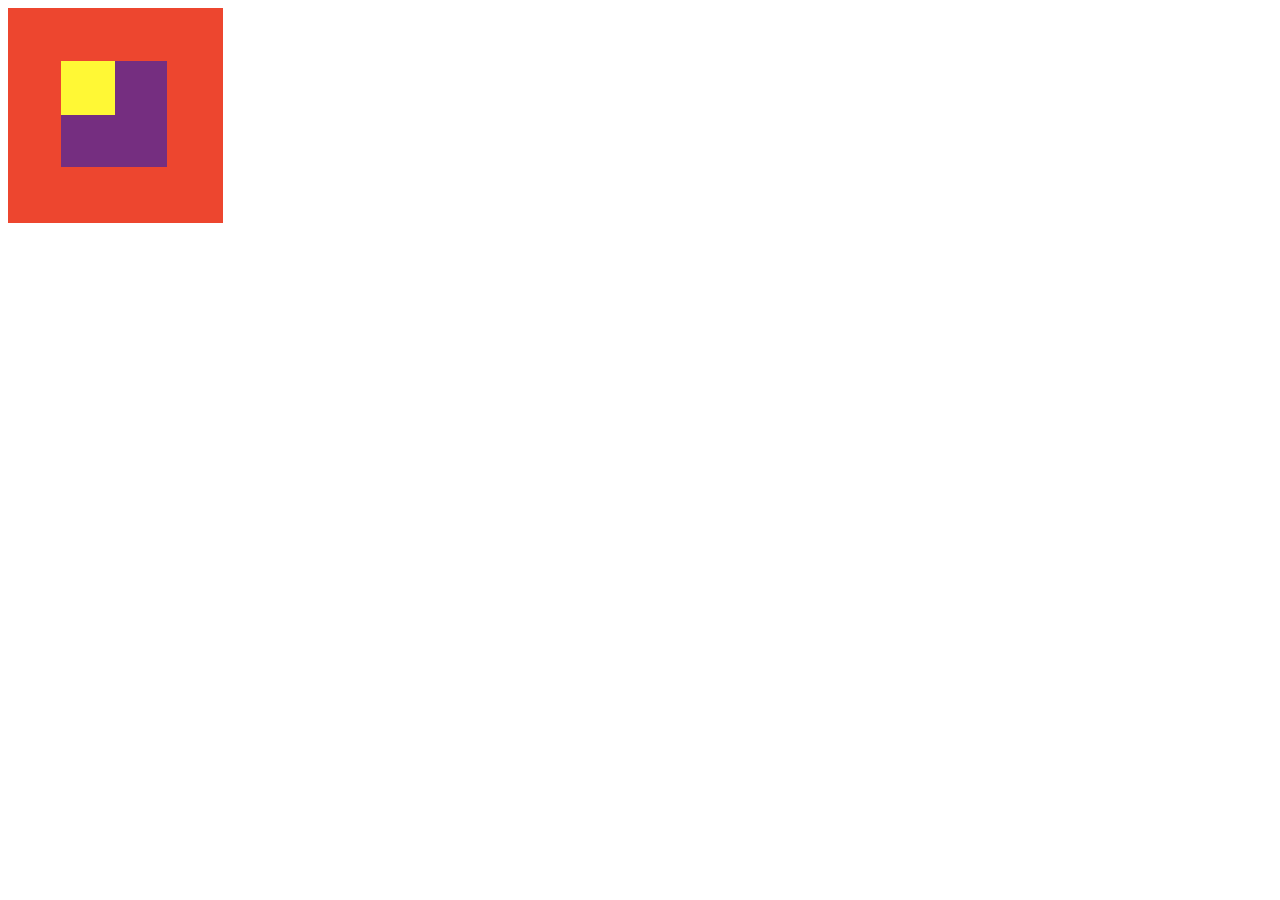
<file: parte1/index.html>
<!DOCTYPE html>
<html lang="en">
	<head>
		<meta charset="utf-8">
		<title>Positioning 2</title>
		<link rel="stylesheet" type="text/css" href="css/main.css">
	</head>
	<body>
		<div class="rojo">
			<div class="morado">
				<div class="amarillo"></div>
			</div>
		</div>
	</body>
</html>
</file>
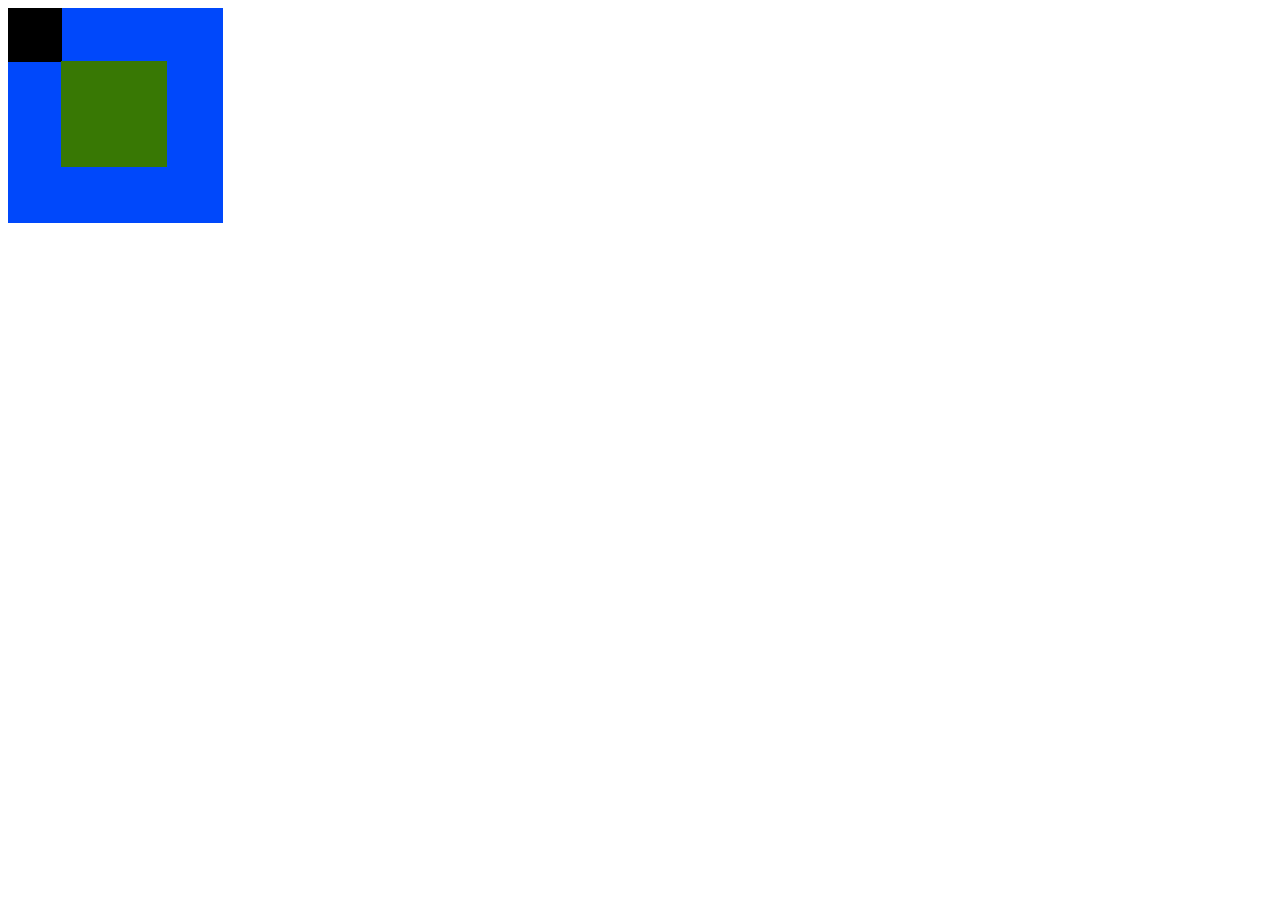
<file: parte2/index.html>
<!DOCTYPE html>
<html lang="en">
	<head>
		<meta charset="utf-8">
		<title>Positioning 2</title>
		<link rel="stylesheet" type="text/css" href="css/main.css">
	</head>
	<body>
		<div class="azul">
			<div class="negro"></div>
			<div class="verde"></div>
		</div>
	</body>
</html>
</file>
<file: parte1/css/main.css>
.rojo{
	width: 215px;
	height: 215px;
	background-color: #ED462F;
	position: static;

}
.morado{
	width: 106px;
	height: 106px;
	background-color: #752E80;
	position: relative;
	left: 53px;
	top: 53px;
}
.amarillo{
	width: 54px;
	height: 54px;
	background-color: #FFF835;
	position: absolute;
}
</file>
<file: parte2/css/main.css>
.azul{
	width: 215px;
	height: 215px;
	background-color: #0048FB;
	position: relative;

}
.verde{
	width: 106px;
	height: 106px;
	background-color: #387804;
	position: absolute;
	left: 53px;
	top: 53px;
}
.negro{
	width: 54px;
	height: 54px;
	background-color: #000000;
	position: static;
}
</file>
